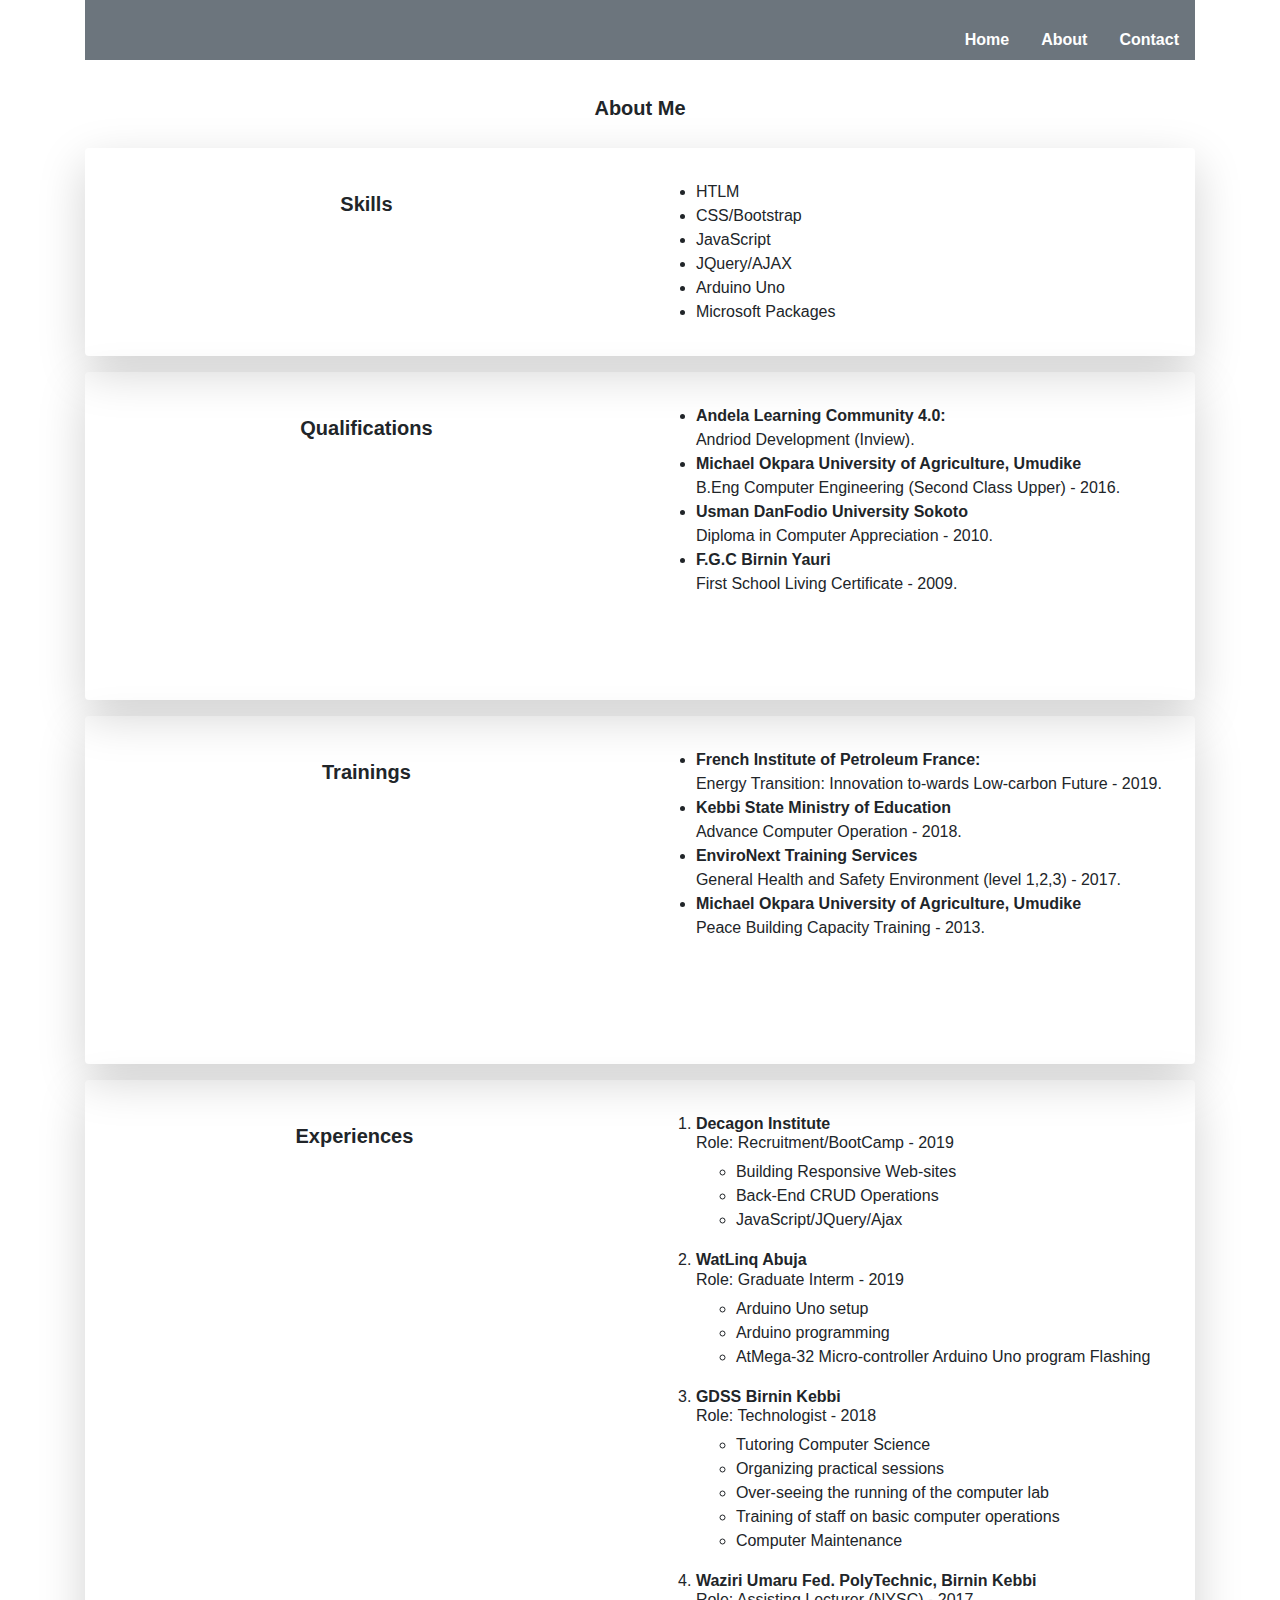
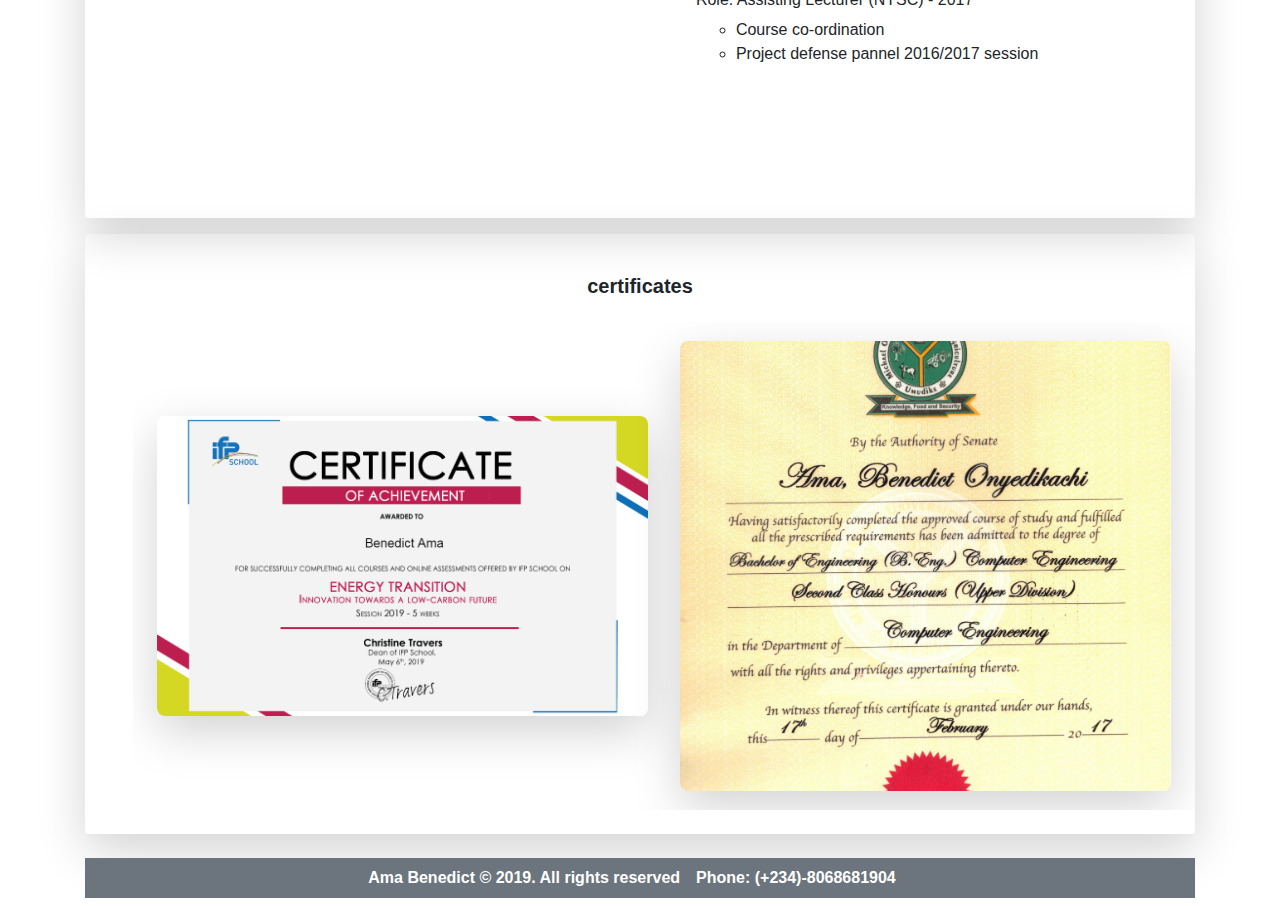
<file: about/about.html>
<!DOCTYPE html>
<html lang="en">
<head>
    <meta charset="UTF-8">
    <meta name="viewport" content="width=device-width, initial-scale=1.0">
    <meta http-equiv="X-UA-Compatible" content="ie=edge">
    <title>About</title>
    <link rel="stylesheet" href="https://stackpath.bootstrapcdn.com/bootstrap/4.3.1/css/bootstrap.min.css" integrity="sha384-ggOyR0iXCbMQv3Xipma34MD+dH/1fQ784/j6cY/iJTQUOhcWr7x9JvoRxT2MZw1T" crossorigin="anonymous">
    <link rel="stylesheet" href="about.css">
</head>
<body>
    <div class="container d-flex flex-column">
        <nav class="d-flex justify-content-end bg-secondary mb-3" style="width: 100%; height:60px;">
            <ul class="nav d-flex align-items-end font-weight-bold">
                <li class="nav-item"><a href="../index/index.html" class="nav-link text-white">Home</a></li>
                <li class="nav-item"><a href="#" class="nav-link text-white">About</a></li>
                <li class="nav-item"><a href="../contact/contact.html" class="nav-link text-white">Contact</a></li>
            </ul>
        </nav>

        <header class="my-3 d-flex justify-content-center align-items-center" style="width:100%; height:40px;">     
            <div class="m-3"><h5 class="display-5 text-center font-weight-bold">About Me</h5></div>
        </header>

        <!-- Skills -->
        <div class="d-flex flex-column flex-md-row shadow-lg rounded mb-3 p-4">    
            <div class="my-3 d-flex justify-content-center align-items-center" style="width:100%; height:40px;">     
                <h5 class="display-5 text-center font-weight-bold">Skills</h5>
            </div>
            <div class="p-2 ml-md-4 d-flex align-items-start" style="width:100%; height:160px;">
                <ul class="display-5">
                    <li>HTLM</li>
                    <li>CSS/Bootstrap</li>
                    <li>JavaScript</li>
                    <li>JQuery/AJAX</li>
                    <li>Arduino Uno</li>
                    <li>Microsoft Packages</li>
                </ul>   
            </div>    
        </div>

        <!-- Qualifications -->
        <div class="d-flex flex-column flex-md-row shadow-lg rounded mb-3 p-4">    
            <div class="my-3 d-flex justify-content-center align-items-center" style="width:100%; height:40px;">     
                <h5 class="display-5  text-center font-weight-bold">Qualifications</h5>
            </div>
            <div class="p-2 ml-md-4 d-flex align-items-start qual">
                <ul class="display-5">
                    <li><strong>Andela Learning Community 4.0:</strong><br> 
                        Andriod Development (Inview).</li>
                    <li><strong>Michael Okpara University of Agriculture, Umudike</strong><br>
                        B.Eng Computer Engineering (Second Class Upper) - 2016.</li>
                   <li><strong>Usman DanFodio University Sokoto</strong><br>
                        Diploma in Computer Appreciation - 2010.</li>
                    <li><strong>F.G.C Birnin Yauri</strong><br>
                        First School Living Certificate - 2009.</li>
                </ul>       
            </div>    
        </div>
        <!-- Trainings -->
        <div class="d-flex flex-column flex-md-row shadow-lg rounded mb-3 p-4">    
            <div class="my-3 d-flex justify-content-center align-items-center" style="width:100%; height:40px;">     
                <h5 class="display-5  text-center font-weight-bold">Trainings</h5>
            </div>
            <div class="p-2 ml-md-4 d-flex align-items-start train">
                <ul class="display-5">
                    <li><strong>French Institute of Petroleum France:</strong><br> 
                        Energy Transition: Innovation to-wards Low-carbon Future - 2019.</li>
                    <li><strong>Kebbi State Ministry of Education</strong><br>
                        Advance Computer Operation - 2018.</li>
                   <li><strong>EnviroNext Training Services</strong><br>
                        General Health and Safety Environment (level 1,2,3) - 2017.</li>
                    <li><strong>Michael Okpara University of Agriculture, Umudike</strong><br>
                        Peace Building Capacity Training - 2013.</li>
                </ul>       
            </div>    
        </div>

        <!-- Experiences -->
        <div class="d-flex flex-column flex-md-row shadow-lg rounded mb-3 py-4">    
            <div class="my-3 d-flex justify-content-center align-items-center" style="width:100%; height:40px;">     
                <h5 class="display-5  text-center font-weight-bold">Experiences</h5>
            </div>
            <div class="p-2 ml-md-4 d-flex align-items-start exp">
                <ol>
                    <li class="mb-3"><h6><strong>Decagon Institute</strong><br>
                    Role: Recruitment/BootCamp - 2019</h6>
                        <ul class="display-5">
                            <li>Building Responsive Web-sites</li>
                            <li>Back-End CRUD Operations</li>
                            <li>JavaScript/JQuery/Ajax</li>
                        </ul>
                    </li>
                    <li class="mb-3"><h6><strong>WatLinq Abuja</strong><br>
                    Role: Graduate Interm - 2019</h6>
                        <ul class="display-5">
                            <li>Arduino Uno setup</li>
                            <li>Arduino programming</li>
                            <li>AtMega-32 Micro-controller Arduino Uno program Flashing</li>
                        </ul>
                    </li>
                    <li class="mb-3"><h6><strong>GDSS Birnin Kebbi</strong><br>
                    Role: Technologist - 2018</h6>
                        <ul class="display-5">
                            <li>Tutoring Computer Science</li>
                            <li>Organizing practical sessions</li>
                            <li>Over-seeing the running of the computer lab</li>
                            <li>Training of staff on basic computer operations</li>
                            <li>Computer Maintenance</li>
                        </ul>
                    </li>
                    <li class="mb-3"><h6><strong>Waziri Umaru Fed. PolyTechnic, Birnin Kebbi</strong><br>
                    Role: Assisting Lecturer (NYSC) - 2017</h6>
                        <ul class="display-5">
                            <li>Course co-ordination</li>
                            <li>Project defense pannel 2016/2017 session</li>
                        </ul>
                    </li>
                </ol>       
            </div>    
        </div>
        <!-- certificates -->
        <div class="cert d-flex justify-content-center flex-column shadow-lg rounded mb-3 p-4">    
                <div class="my-3 d-flex justify-content-center align-items-center" style="width:100%; height:40px;">     
                    <h5 class="display-5  text-center font-weight-bold">certificates</h5>
                </div>
                <div class="profile-image p-2 ml-md-4 d-flex flex-column justify-content-center flex-md-row align-items-center">
                   <img src="../images/IFPcertificate.png" alt="" class="shadow-lg m-3" style="width:50%; height:300px;">

                  <img src="../images/MOUAUcert.jpg" class="shadow-lg m-3" style="width:50%; height:450px;">  
                </div>    
        </div>
    
        <footer class="my-2 d-flex justify-content-center align-items-center bg-secondary foot">
            <p class="my-3 text-white font-weight-bold text-center">Ama Benedict &copy; 2019. All rights reserved</p>
            <p class="m-3 text-white font-weight-bold text-center">Phone: (+234)-8068681904</p>
        </footer>
    </div>
    
    

    <script src="https://code.jquery.com/jquery-3.3.1.slim.min.js" integrity="sha384-q8i/X+965DzO0rT7abK41JStQIAqVgRVzpbzo5smXKp4YfRvH+8abtTE1Pi6jizo" crossorigin="anonymous"></script>
    <script src="https://cdnjs.cloudflare.com/ajax/libs/popper.js/1.14.7/umd/popper.min.js" integrity="sha384-UO2eT0CpHqdSJQ6hJty5KVphtPhzWj9WO1clHTMGa3JDZwrnQq4sF86dIHNDz0W1" crossorigin="anonymous"></script>
    <script src="https://stackpath.bootstrapcdn.com/bootstrap/4.3.1/js/bootstrap.min.js" integrity="sha384-JjSmVgyd0p3pXB1rRibZUAYoIIy6OrQ6VrjIEaFf/nJGzIxFDsf4x0xIM+B07jRM" crossorigin="anonymous"></script>
        
</body>
</html>
</file>
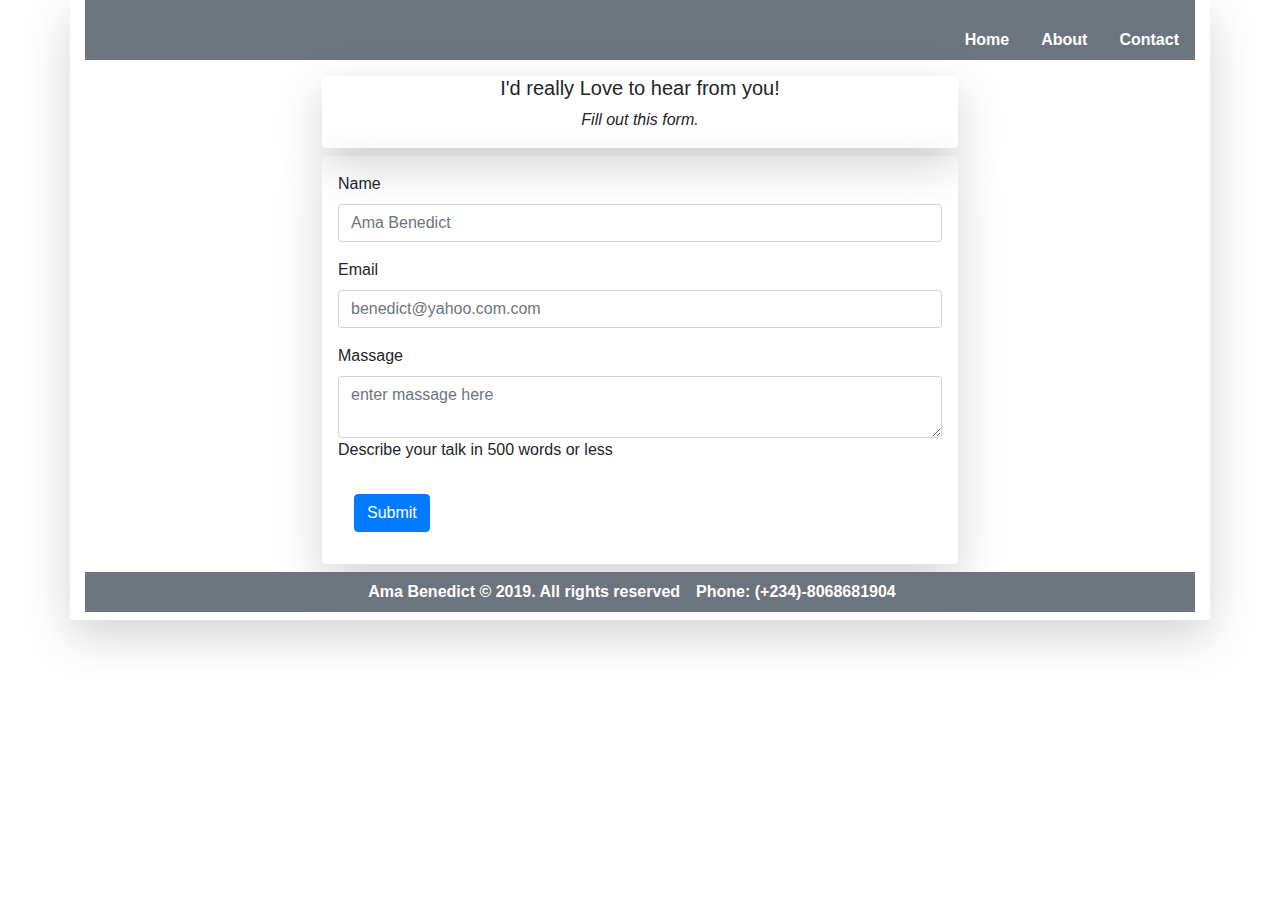
<file: contact/contact.html>
<!DOCTYPE html>
<html lang="en">
<head>
    <meta charset="UTF-8">
    <meta name="viewport" content="width=device-width, initial-scale=1.0">
    <meta http-equiv="X-UA-Compatible" content="ie=edge">
    <title>Contact</title>
    <link rel="stylesheet" href="https://stackpath.bootstrapcdn.com/bootstrap/4.3.1/css/bootstrap.min.css" integrity="sha384-ggOyR0iXCbMQv3Xipma34MD+dH/1fQ784/j6cY/iJTQUOhcWr7x9JvoRxT2MZw1T" crossorigin="anonymous">
    <link rel="stylesheet" href="contact.css">
</head>
<body>
    <div class="container d-flex flex-column shadow-lg rounded">
        <nav class="d-flex justify-content-end bg-secondary mb-3 exp" style="width: 100%; height:60px;">
            <ul class="nav d-flex align-items-end font-weight-bold">
                <li class="nav-item"><a href="../index/index.html" class="nav-link text-white">Home</a></li>
                <li class="nav-item"><a href="../about/about.html" class="nav-link text-white">About</a></li>
                <li class="nav-item"><a href="#" class="nav-link text-white">Contact</a></li>
            </ul>
        </nav>

    <div class="container exp">
        <header class='rounded shadow-lg d-flex justify-content-center align-items-center flex-column'>
            <h5 class="display-5 text-center">I'd really Love to hear from you!</h5>
            <p class="display-5"><em> Fill out this form.</em></p>
        </header>

        <form action='' method='post' class="rounded shadow-lg mt-2 p-3">
            <div class='form-group'>
                <label for='name'>Name</label>
                <input class="form-control" id='name' name='full-name' type='text' placeholder="Ama Benedict" required/>
            </div>
            <div class='form-group'>
                <label for='email'>Email</label>
                <input class="form-control" id='email' name='email' type='email'
                placeholder='benedict@yahoo.com.com'/>
            </div>
        
                    <!--inserting textarea on html-->
            <div class='form-group'>
                <label for='abstract'>Massage</label>
                    <textarea class="form-control" id='abstract' name='abstract' placeholder='enter massage here' required></textarea>
                <div class='instructions'>Describe your talk in 500 words or less</div>
            </div>
           
        
                    <!--inserting submit button on html-->
                <button type="submit" class="btn btn-primary m-3">Submit</button>
            </form>
        </div>
        <footer class="my-2 d-flex justify-content-center align-items-center bg-secondary foot">
            <p class="my-3 text-white font-weight-bold text-center">Ama Benedict &copy; 2019. All rights reserved</p>
            <p class="m-3 text-white font-weight-bold text-center">Phone: (+234)-8068681904</p>
        </footer>
    </div>  
    


    <script src="https://code.jquery.com/jquery-3.3.1.slim.min.js" integrity="sha384-q8i/X+965DzO0rT7abK41JStQIAqVgRVzpbzo5smXKp4YfRvH+8abtTE1Pi6jizo" crossorigin="anonymous"></script>
    <script src="https://cdnjs.cloudflare.com/ajax/libs/popper.js/1.14.7/umd/popper.min.js" integrity="sha384-UO2eT0CpHqdSJQ6hJty5KVphtPhzWj9WO1clHTMGa3JDZwrnQq4sF86dIHNDz0W1" crossorigin="anonymous"></script>
    <script src="https://stackpath.bootstrapcdn.com/bootstrap/4.3.1/js/bootstrap.min.js" integrity="sha384-JjSmVgyd0p3pXB1rRibZUAYoIIy6OrQ6VrjIEaFf/nJGzIxFDsf4x0xIM+B07jRM" crossorigin="anonymous"></script>
</body>
</html
</file>
<file: about/about.css>
.profile-image{
    width: 100%;
    height: 600px;
    overflow: hidden;
    }
    .profile-image img{
        object-fit: cover;
        border-radius: 0.5rem;
    }
    .profile-image img:hover{
    transform: scale(1.2);
    transition: 2s;
    }


.cert{
        width:100%; 
        height:500px;
    }
    
@media only screen and (min-width: 401px) and (max-width: 960px) {
.cert {
          height:600px;
        }
      }
      
     @media only screen and (min-width: 961px) {
        .cert {
          height: 600px;
        } 
      }

.qual{
    width:100%; 
    height:500px;
}

@media only screen and (min-width: 401px) and (max-width: 960px) {
    .qual {
      height:300px;
    }
  }
  
 @media only screen and (min-width: 961px) {
    .qual {
      height: 280px;
    } 
  } 

.train{
    width:100%; 
    height:550px;
}

@media only screen and (min-width: 401px) and (max-width: 960px) {
    .train {
      height:350px;
    }
  }
  
 @media only screen and (min-width: 961px) {
    .train {
      height: 300px;
    } 
  }

  .exp{
    width:100%; 
    height:950px;
}

@media only screen and (min-width: 401px) and (max-width: 960px) {
    .exp {
      height:700px;
    }
  }
  
 @media only screen and (min-width: 961px) {
    .exp {
      height: 690px;
    } 
  } 
  
  .foot{
    height:70px;
}

@media only screen and (min-width: 401px) and (max-width: 960px) {
.foot {
      height:40px;
        }
  }
  @media only screen and (min-width: 961px) {
    .foot {
      height: 40px;
    } 
  }
</file>
<file: contact/contact.css>
@media only screen and (min-width: 401px) and (max-width: 960px) {
    .exp {
        width:60%;
        margin:auto;
    }
  }
  
 @media only screen and (min-width: 961px) {
    .exp {
        width:60%;
        margin:auto;
    } 
  }
  
  .foot{
    height:70px;
}

@media only screen and (min-width: 401px) and (max-width: 960px) {
.foot {
      height:40px;
        }
  }
  @media only screen and (min-width: 961px) {
    .foot {
      height: 40px;
    } 
  }
</file>
